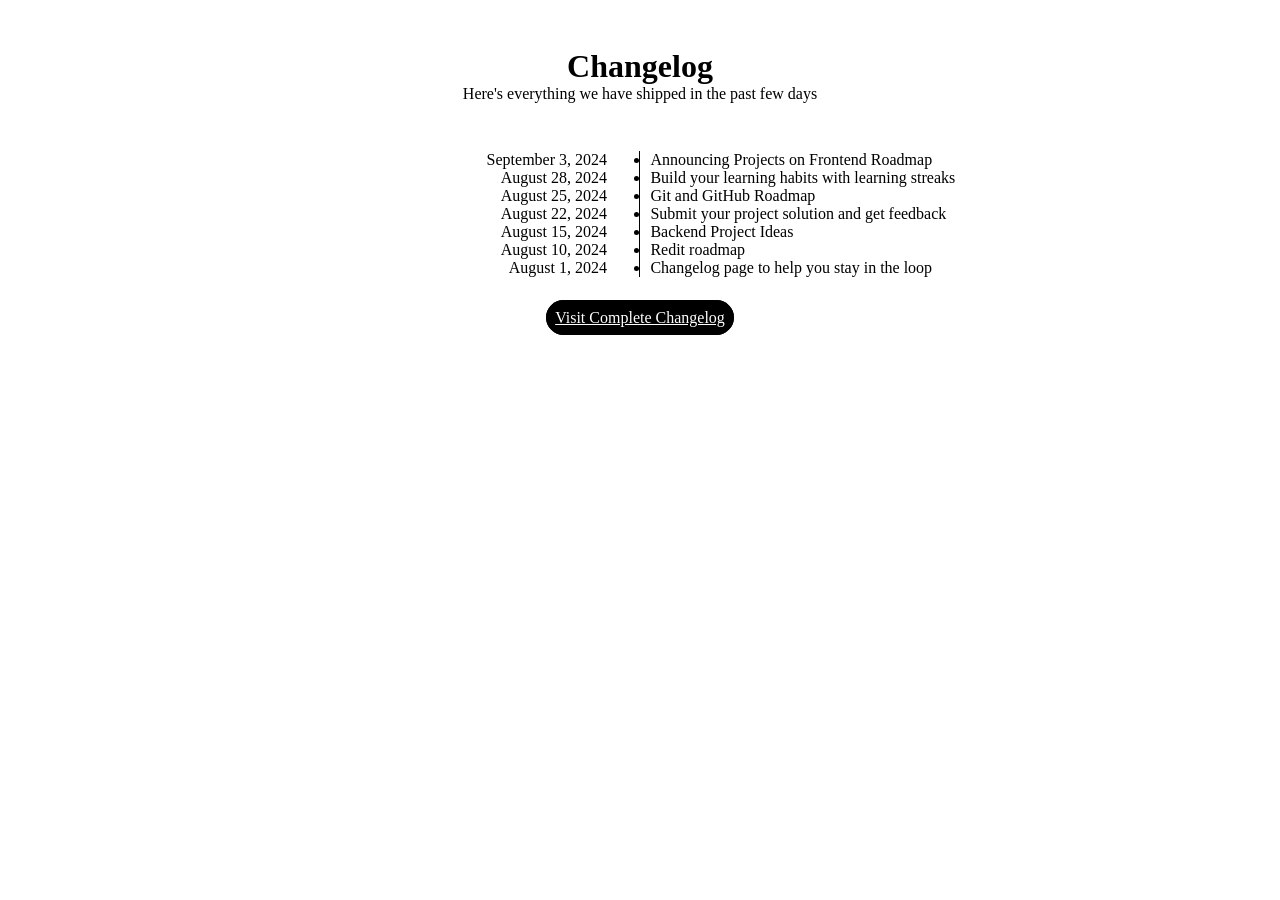
<file: 4.Changelog Component/index.html>
<!DOCTYPE html>
<html>
    <head>
        <meta charset="UTF-8">
        <meta name="viewport" content="width=device-width, initial-scale=1.0">
        <title>Changelog component</title>
        <link rel="stylesheet" href="styles.css">
    </head>
    <main>
        <header>
            <h1>Changelog</h1>
            <p>Here's everything we have shipped in the past few days</p>
        </header>

        <div class="dates">
            <ul>
                <li>September 3, 2024</li>
                <li>August 28, 2024</li>
                <li>August 25, 2024</li>
                <li>August 22, 2024</li>
                <li>August 15, 2024</li>
                <li>August 10, 2024</li>
                <li>August 1, 2024</li>
            </ul>
        </div>
        <div class="ships">
            <ul>
                <li>Announcing Projects on Frontend Roadmap</li>
                <li>Build your learning habits with learning streaks</li>
                <li>Git and GitHub Roadmap</li>
                <li>Submit your project solution and get feedback</li>
                <li>Backend Project Ideas</li>
                <li>Redit roadmap</li>
                <li>Changelog page to help you stay in the loop</li>
            </ul>
        </div>
    </main>
    <footer>
        <a href="#">Visit Complete Changelog</a>
    </footer>
</html>
</file>
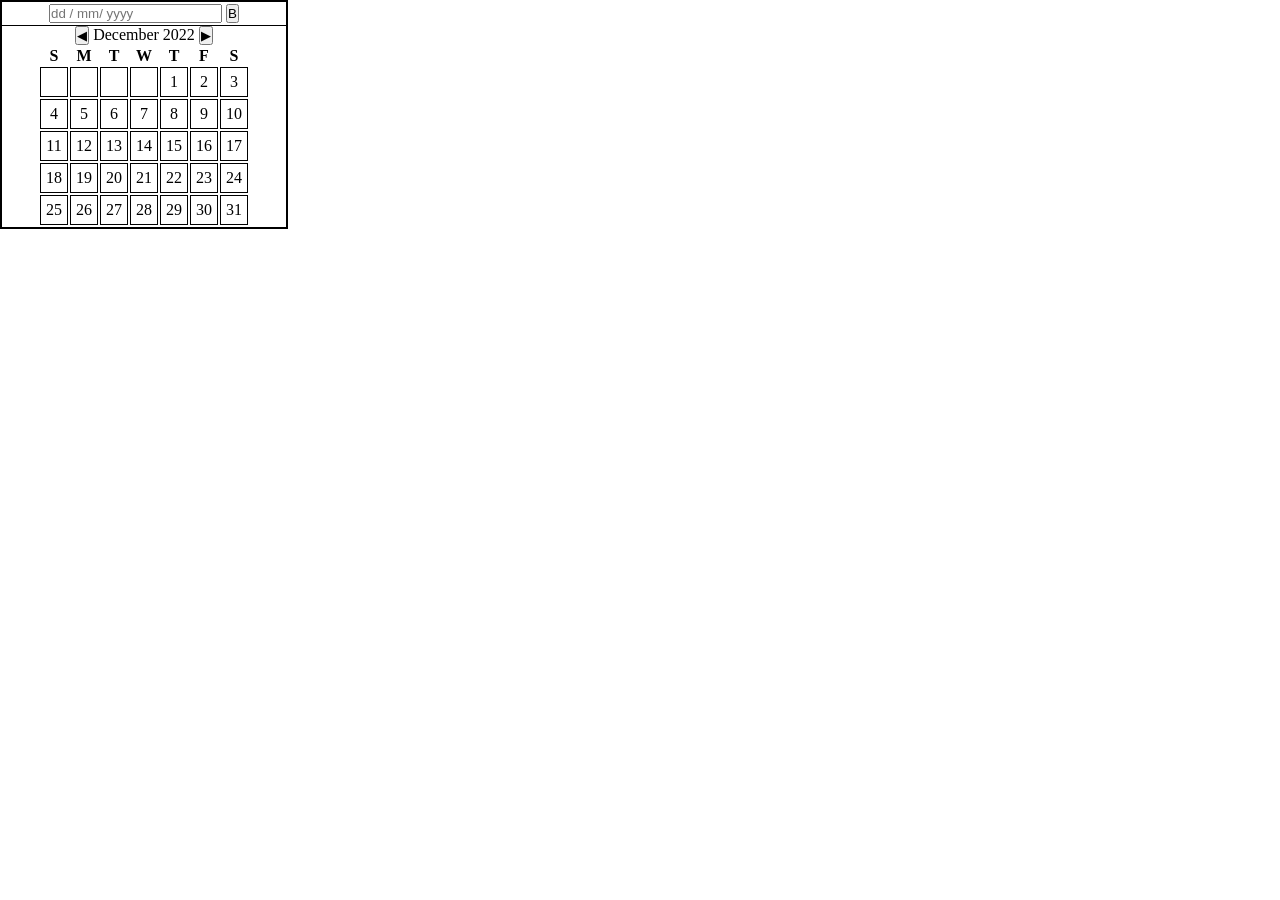
<file: 6.Datepicker UI/index.html>
<!DOCTYPE html>
<html>
    <head>
        <meta charset="UTF-8">
        <meta name="viewport" content="width=device-width, initial-scale=1.0">
        <title>Datepicker UI</title>
        <link rel="stylesheet" href="style.css">
    </head>
    <main>
        <body>
            <div class="datepicker">
                <div class="date-input">
                    <input type="text" placeholder="dd / mm/ yyyy">
                    <button class="confirm">B</button>
                </div>
            </div>
            <div class="calendar">
                <div class="navigation">
                    <button class="scroll-left">◀</button>
                    <span>December 2022</span>
                    <button class="scroll-right">▶</button>
                </div>
                <table>
                    <thead>
                        <tr>
                            <th>S</th>
                            <th>M</th>
                            <th>T</th>
                            <th>W</th>
                            <th>T</th>
                            <th>F</th>
                            <th>S</th>
                        </tr>
                    </thead>
                    <tbody>
                        <tr>
                            <td></td>
                            <td></td>
                            <td></td>
                            <td></td>
                            <td>1</td>
                            <td>2</td>
                            <td>3</td>
                        </tr>
                        <tr>
                            <td>4</td>
                            <td>5</td>
                            <td>6</td>
                            <td>7</td>
                            <td>8</td>
                            <td>9</td>
                            <td>10</td>
                        </tr>
                        <tr>
                            <td>11</td>
                            <td>12</td>
                            <td>13</td>
                            <td>14</td>
                            <td>15</td>
                            <td>16</td>
                            <td>17</td>
                        </tr>
                        <tr>
                            <td>18</td>
                            <td>19</td>
                            <td>20</td>
                            <td>21</td>
                            <td>22</td>
                            <td>23</td>
                            <td>24</td>
                        </tr>
                        <tr>
                            <td>25</td>
                            <td>26</td>
                            <td>27</td>
                            <td>28</td>
                            <td>29</td>
                            <td>30</td>
                            <td>31</td>
                        </tr>
                    </tbody>
                </table>
            </div>
        </body>
    </main>
</html>
</file>
<file: 4.Changelog Component/styles.css>
* {
    margin: 0;
    padding: 0;
    box-sizing: border-box;
}

main{
    display:grid;
    grid-template-columns: 1fr 1fr;
    padding-bottom: 2rem;
}

header{
    grid-column: 1 / -1;
    display:flex;
    flex-direction: column;
    align-items: center;
    padding:3rem;
}

.dates{
    border-right: 1px solid black;
    text-align: right;
    padding-right: 2rem;
}

.ships{
    padding-left: 0.65rem;
}

footer{
    text-align: center;
}

a{
    border: 1px solid black;
    background-color: black;
    color: white;
    padding: 0.5rem;
    border-radius: 2rem;
}
</file>
<file: 6.Datepicker UI/style.css>
*{
    margin: 0px;
    padding: 0px;
    box-sizing: border-box;
}


main{
    width: 18rem;
    border: 2px solid black;
}

.datepicker{
    display: flex;
    flex-direction: column;
    align-items: center;
    padding: 2px;
}

.calendar {
    display: flex;
    flex-direction: column;
    align-items: center;
    border-top: 1px solid black;

    td {
    padding: 5px;
    text-align: center;
    border: 1px solid black;
    }
}
</file>
